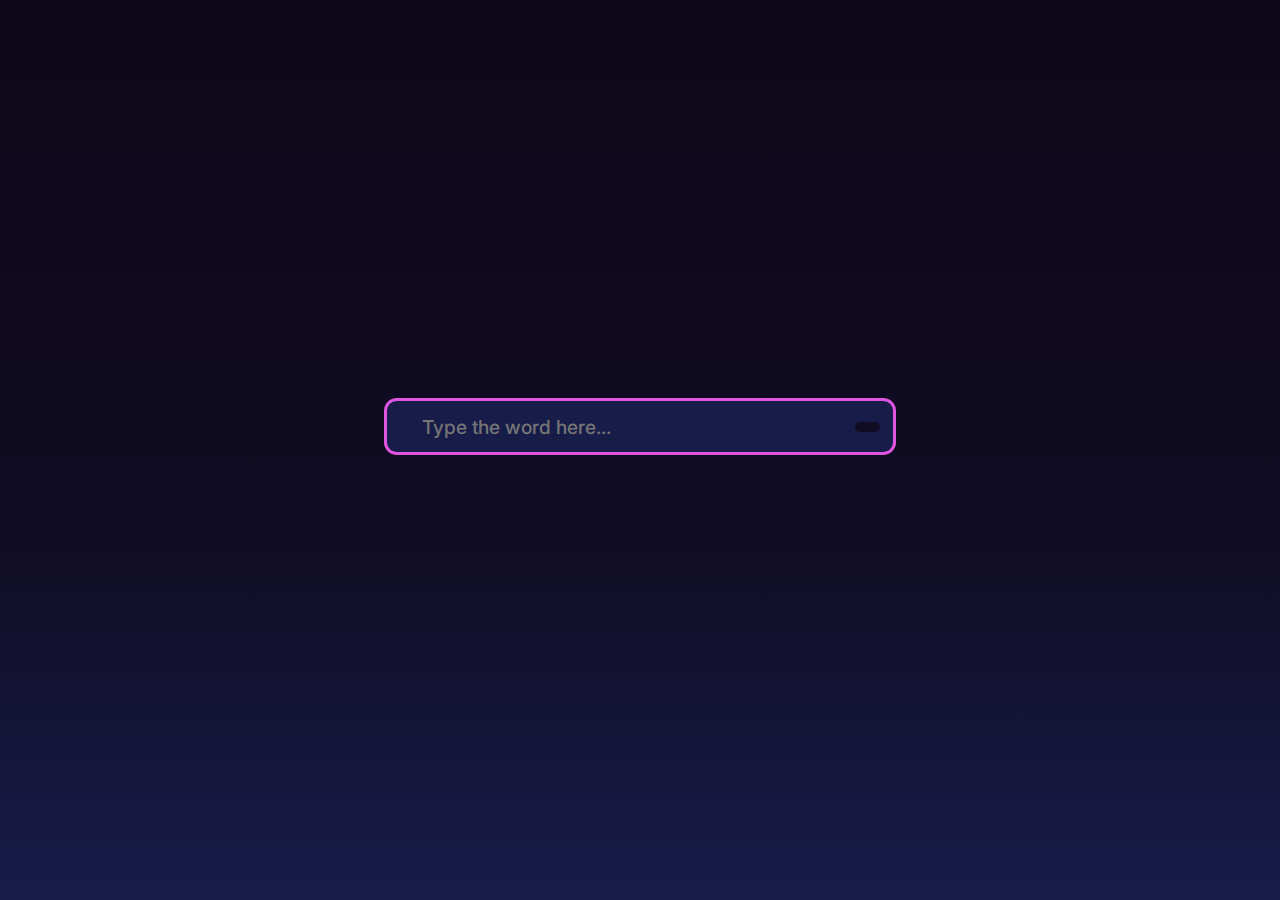
<file: Dictionary app/index.html>
<!DOCTYPE html>
<html lang="en">

<head>
    <meta charset="UTF-8">
    <meta name="viewport" content="width=device-width, initial-scale=1.0">
    <link href="https://cdn.jsdelivr.net/npm/bootstrap@5.0.2/dist/css/bootstrap.min.css" rel="stylesheet">
    <link rel="stylesheet" href="style.css">
    <!-- for icons cdn -->
    <link rel='stylesheet' href='https://cdn-uicons.flaticon.com/2.6.0/uicons-bold-rounded/css/uicons-bold-rounded.css'>
    <link rel='stylesheet' href='https://cdn-uicons.flaticon.com/2.6.0/uicons-thin-rounded/css/uicons-thin-rounded.css'>
    <link rel='stylesheet' href='https://cdn-uicons.flaticon.com/2.6.0/uicons-solid-straight/css/uicons-solid-straight.css'>    <title>Document</title>
</head>

<body class="d-flex justify-content-center align-items-center">
    <audio src="" id="sound" onclick="playsound()"></audio>
    <div class="search_bar">
        <i class="fi fi-br-search" onclick="focusInput()"></i>
        <i class="fi fi-ss-sparkles" onclick="focusInput()"></i>
        <input type="text" placeholder="Type the word here..." id="inp_text">
        <i class="fi fi-tr-paper-plane-top" id="search"></i>
    </div>
    <div class="search_field">
        <div class="row1">
            <h1 id="inp_word"></h1>
            <i class="fi fi-ss-volume"></i>
        </div>
        <div class="row2">
        </div>
    </div>




    <script src="https://cdn.jsdelivr.net/npm/bootstrap@5.0.2/dist/js/bootstrap.bundle.min.js"></script>
    <script src="https://cdn.jsdelivr.net/npm/@popperjs/core@2.9.2/dist/umd/popper.min.js"></script>
    <script src="https://cdn.jsdelivr.net/npm/bootstrap@5.0.2/dist/js/bootstrap.min.js"></script>
    
    <script src="script.js"></script>
</body>

</html>
</file>
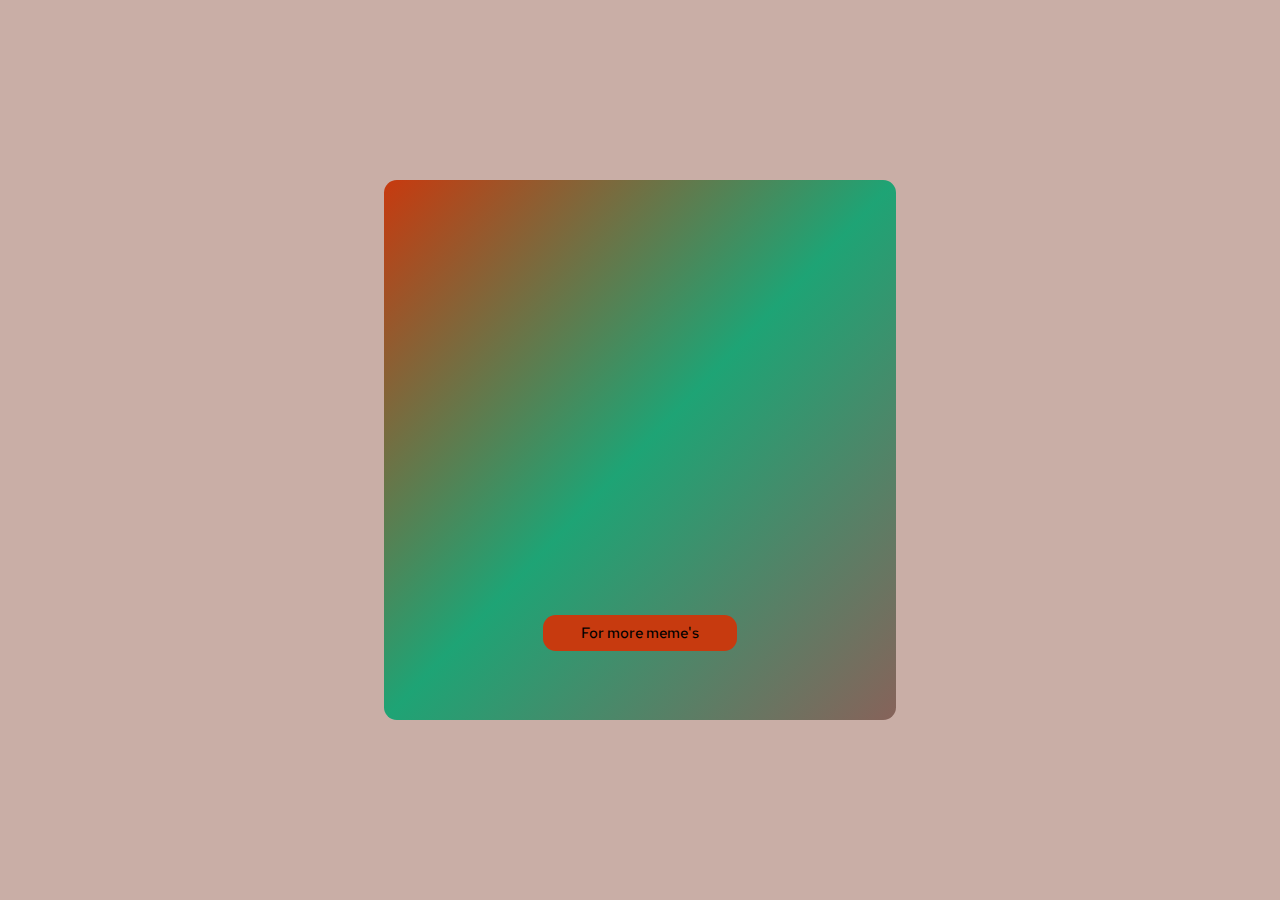
<file: Random Jokes/index.html>
<!DOCTYPE html>
<html lang="en">
<head>
    <meta charset="UTF-8">
    <meta name="viewport" content="width=device-width, initial-scale=1.0">
    <link href="https://cdn.jsdelivr.net/npm/bootstrap@5.0.2/dist/css/bootstrap.min.css" rel="stylesheet">
    <link rel="stylesheet" href="style.css">
    <title>Memes Generator</title>
</head>
<body class="d-flex justify-content-center align-items-center">
    <div class="main_container d-flex justify-content-center align-items-center">
        <div class="memes_box"></div>
        <p class="title text-center"></p>
        <button class="reload">For more meme's</button>
    </div>



    <script src="script.js"></script>
    <script src="https://cdn.jsdelivr.net/npm/bootstrap@5.0.2/dist/js/bootstrap.bundle.min.js"></script>
    <script src="https://cdn.jsdelivr.net/npm/@popperjs/core@2.9.2/dist/umd/popper.min.js"></script>
    <script src="https://cdn.jsdelivr.net/npm/bootstrap@5.0.2/dist/js/bootstrap.min.js"></script>
</body>
</html>
</file>
<file: Dictionary app/style.css>
@import url('https://fonts.googleapis.com/css2?family=Inter:ital,opsz,wght@0,14..32,100..900;1,14..32,100..900&display=swap');
*{
    margin: 0;
    padding: 0;
    box-sizing: border-box;
}
html, body{
    width: 100%;
    height: 100%;
    font-family: "Inter", sans-serif;
    background-image: linear-gradient(to bottom, #0E0719 0%, #100C23 59%, #181C49 100%);
    flex-direction: column;
}

.search_bar {
    display: flex;
    align-items: center; 
    justify-content: space-between;
    width: 40%; 
    border:solid #DE55DE;
    padding-left: 1vw;
    padding-right: 1vw;
    background-color: #181C49;
    border-radius: 1vw;
    cursor: pointer;
}
.fi-br-search{
    font-size: 2vw;
    margin-top: 0.5vw;
    color: #fff;
}
.fi-ss-sparkles{
    margin-top: -1.6vw;
    margin-left: -0.3vw;
    font-size: 0.8vw;
    color: #fff;
    transform: rotateZ(20deg);
}

.search_bar input {
    flex: 1; 
    margin: 0 2vw;
    height: 4vw;
    font-size: 1.5vw;
    font-weight: 500;
    color: #fff;
    background-color: #181C49;
    border: none;
    cursor: pointer;
}
input:focus {
    outline: none;
    border: none;
    box-shadow: none;
}

.fi-tr-paper-plane-top{
    background-color: #100C23;
    color: #fff;
    font-size: 1.5vw;
    padding: 0.5vw 1vw 0.3vw 1vw;
    border-radius: 1vw;
}
.fi-ss-volume{
    color: #fff;
    cursor: pointer;
}

.search_field{
    width: 40%;
    margin-top: 2vw;
    /* padding: 0 1vw; */
}
.row1{
    display: flex;
    justify-content: space-between;
    align-items: center;
}
#inp_word{
    color: #fff;
}
.row2{
    padding-top: 1vw;
    max-height: 60vh;
    overflow-y: scroll;
}
.row2::-webkit-scrollbar {
    display: none;
}
.meanings{
    color: #fff;
    padding: 0 1vw;
    border: solid;
    margin-bottom: 2vw;
    border-radius: 1vw;
}
.partofspeech{
    font-size: 1.6vw;
    border-bottom: 1px solid #DE55DE;
}


/* for responsiveness  */
@media (max-width : 600px) {
    .search_bar{
        width: 80%;
        padding: 0 3vw;
    }
    .fi-br-search{
        font-size: 5vw;
    }
    .fi-ss-sparkles{
        font-size: 2vw;
    }
    .search_bar input{
        font-size: 3vw;
        height: 10vw;
    }
    .fi-tr-paper-plane-top{
        font-size: 4vw;
    }
    .search_field{
        width: 80%;
    }
    .partofspeech{
        font-size: 4vw;
    }
}
</file>
<file: Random Jokes/style.css>
@import url('https://fonts.googleapis.com/css2?family=Josefin+Sans:ital,wght@0,100..700;1,100..700&family=Red+Hat+Text:ital,wght@0,300..700;1,300..700&display=swap');
:root{
    --Red: hsl(14, 86%, 42%);
    --Green: hsl(159, 69%, 38%);
    --Rose_50: hsl(20, 50%, 98%);
    --Rose_100: hsl(13, 31%, 94%);
    --Rose_300: hsl(14, 25%, 72%);
    --Rose_400: hsl(7, 20%, 60%);
    --Rose_500: hsl(12, 20%, 44%);
    --Rose_900: hsl(14, 65%, 9%);
}
*{
    margin: 0;
    padding: 0;
    box-sizing: border-box;
}
html, body{
    width: 100%;
    height: 100%;
    font-family: "Red Hat Text", sans-serif;
    background-color: var(--Rose_300);
}
.main_container{
    width: 40vw;
    height: 60vh;
    gap: 1vw;
    flex-direction: column;
    border-radius: 1vw;
    background-image: linear-gradient(to bottom right, var(--Red), var(--Green), var(--Rose_500));
}
.memes_box{
    width: 50%;
    height: 60%;
    background-position: center;
    background-repeat: no-repeat;
    background-size: contain;
}
.title{
    font-size: 1.2vw;
    font-weight: 500;
    color: var(--Rose_100);
}
button{
    padding: 0.5vw 3vw;
    font-size: 1.2vw;
    border-radius: 1vw;
    font-weight: 500;
    background-color: var(--Red);
    border: none;
}
button:hover{
    box-shadow: 0 0 10px 1px var(--Red);
}
button:active{
    transform: scale(0.95);
    background-color: var(--Rose_50);
}


/* for responsive  */
@media (max-width : 600px) {
    .main_container{
        width: 80%;
    }
    .memes_box{
        width: 90%;
    }
    .title{
        font-size: 5vw;
    }
    .reload{
        font-size: 5vw;
    }
}
</file>
